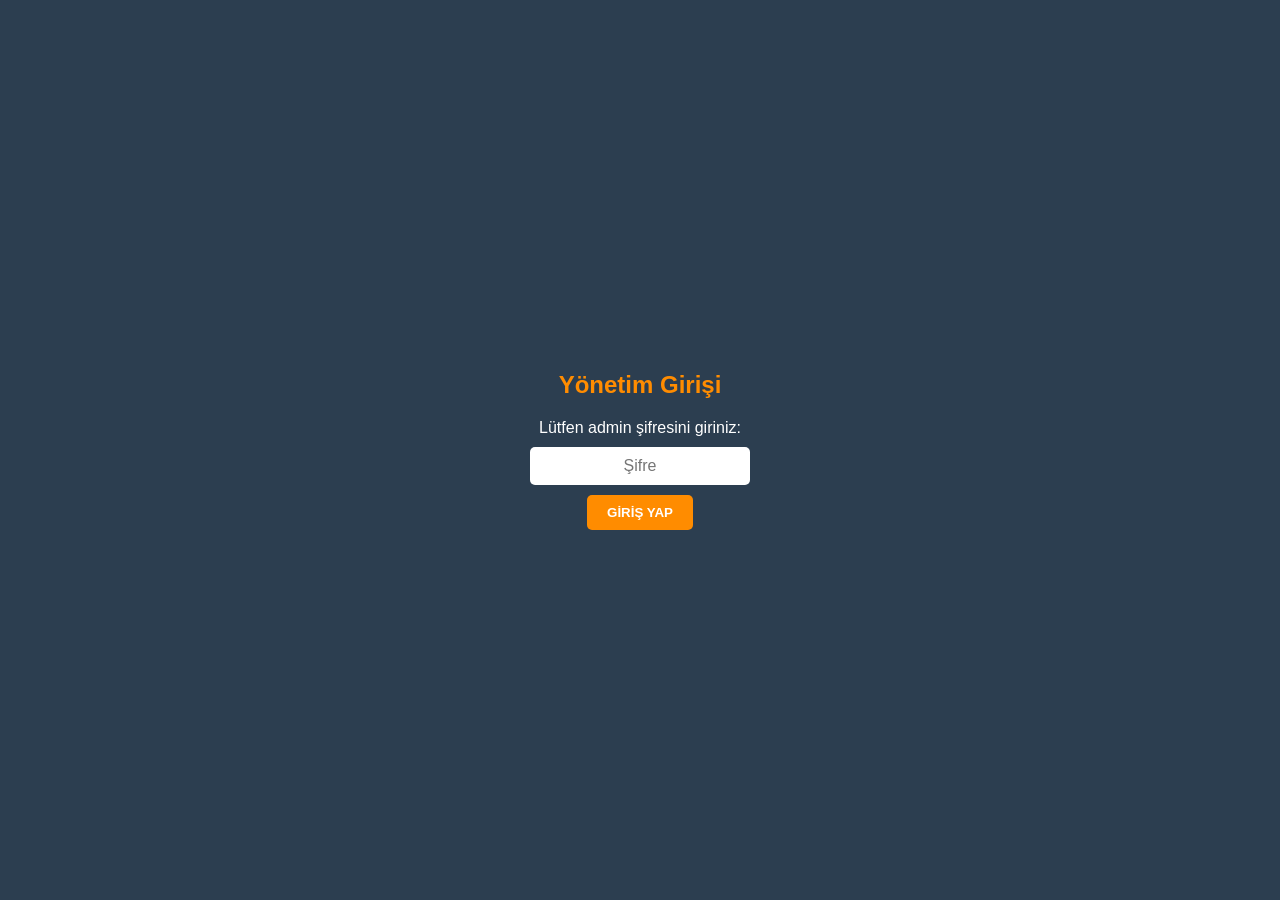
<file: admin.html>
<!DOCTYPE html>
<html lang="tr">
<head>
    <meta charset="UTF-8">
    <meta name="viewport" content="width=device-width, initial-scale=1.0">
    <title>RSGrup Yönetim Paneli</title>
    <style>
        * { margin: 0; padding: 0; box-sizing: border-box; font-family: 'Segoe UI', Tahoma, Geneva, Verdana, sans-serif; }
        body { background-color: #2c3e50; color: #fff; display: flex; justify-content: center; align-items: center; height: 100vh; }
        
        /* Şifre Ekranı */
        #login-screen { text-align: center; }
        #login-screen input { padding: 10px; margin-top: 10px; border-radius: 5px; border: none; font-size: 1rem; text-align: center; }
        #login-screen button { padding: 10px 20px; margin-top: 10px; border: none; border-radius: 5px; background-color: #FF8C00; color: white; font-weight: bold; cursor: pointer; }
        
        /* Admin Paneli */
        #admin-panel { display: none; background: #fff; color: #333; padding: 40px; border-radius: 10px; width: 100%; max-width: 500px; box-shadow: 0 10px 30px rgba(0,0,0,0.5); }
        h2 { text-align: center; color: #FF8C00; margin-bottom: 20px; }
        .form-group { margin-bottom: 15px; }
        label { display: block; font-weight: bold; margin-bottom: 5px; color: #2c3e50; font-size: 0.95rem; }
        input[type="number"] { width: 100%; padding: 10px; border: 1px solid #ccc; border-radius: 5px; font-size: 1.1rem; }
        .btn-kaydet { width: 100%; padding: 15px; background-color: #27ae60; color: white; border: none; border-radius: 5px; font-size: 1.1rem; font-weight: bold; cursor: pointer; margin-top: 10px; }
        .btn-kaydet:hover { background-color: #219150; }
        .geri-don { display: block; text-align: center; margin-top: 15px; color: #7f8c8d; text-decoration: none; font-size: 0.9rem; }
        .success-msg { display: none; background: #d4edda; color: #155724; padding: 10px; text-align: center; border-radius: 5px; margin-top: 15px; font-weight: bold; }
    </style>
</head>
<body>

    <div id="login-screen">
        <h2>Yönetim Girişi</h2>
        <p>Lütfen admin şifresini giriniz:</p>
        <input type="password" id="sifre-input" placeholder="Şifre"><br>
        <button onclick="girisYap()">GİRİŞ YAP</button>
    </div>

    <div id="admin-panel">
        <h2>Fiyat Güncelleme Paneli</h2>
        
        <div class="form-group">
            <label>Katlanır Cambalkon m² Fiyatı (TL)</label>
            <input type="number" id="katlanirFiyat" value="2500">
        </div>

        <div class="form-group">
            <label>Sürme Sistem m² Fiyatı (TL)</label>
            <input type="number" id="surmeFiyat" value="3000">
        </div>

        <div class="form-group">
            <label>Isıcamlı Sistem m² Fiyatı (TL)</label>
            <input type="number" id="isicamFiyat" value="3750">
        </div>

        <hr style="margin: 20px 0; border: 0; border-top: 1px solid #eee;">

        <div class="form-group">
            <label>Füme Cam Metrekare Farkı (TL)</label>
            <input type="number" id="fumeFark" value="200">
        </div>

        <div class="form-group">
            <label>Mavi / Yeşil Cam Metrekare Farkı (TL)</label>
            <input type="number" id="maviYesilFark" value="300">
        </div>

        <button class="btn-kaydet" onclick="fiyatlariKaydet()">FİYATLARI KAYDET VE GÜNCELLE</button>
        <div id="basari-mesaji" class="success-msg">Fiyatlar başarıyla güncellendi!</div>
        <a href="teklif.html" class="geri-don">Teklif Sayfasına Git ve Test Et →</a>
    </div>

    <script>
        // Sayfa açıldığında hafızada eski fiyatlar varsa doldur
        window.onload = function() {
            if(localStorage.getItem('katlanirFiyat')) document.getElementById('katlanirFiyat').value = localStorage.getItem('katlanirFiyat');
            if(localStorage.getItem('surmeFiyat')) document.getElementById('surmeFiyat').value = localStorage.getItem('surmeFiyat');
            if(localStorage.getItem('isicamFiyat')) document.getElementById('isicamFiyat').value = localStorage.getItem('isicamFiyat');
            if(localStorage.getItem('fumeFark')) document.getElementById('fumeFark').value = localStorage.getItem('fumeFark');
            if(localStorage.getItem('maviYesilFark')) document.getElementById('maviYesilFark').value = localStorage.getItem('maviYesilFark');
        };

        // GİRİŞ ŞİFRESİ (rsgrup123)
        function girisYap() {
            let girilenSifre = document.getElementById('sifre-input').value;
            if(girilenSifre === "rsgrup123") {
                document.getElementById('login-screen').style.display = "none";
                document.getElementById('admin-panel').style.display = "block";
            } else {
                alert("Hatalı şifre!");
            }
        }

        // Fiyatları Kaydet
        function fiyatlariKaydet() {
            localStorage.setItem('katlanirFiyat', document.getElementById('katlanirFiyat').value);
            localStorage.setItem('surmeFiyat', document.getElementById('surmeFiyat').value);
            localStorage.setItem('isicamFiyat', document.getElementById('isicamFiyat').value);
            localStorage.setItem('fumeFark', document.getElementById('fumeFark').value);
            localStorage.setItem('maviYesilFark', document.getElementById('maviYesilFark').value);
            
            document.getElementById('basari-mesaji').style.display = "block";
            setTimeout(() => { document.getElementById('basari-mesaji').style.display = "none"; }, 3000);
        }
    </script>
</body>
</html>
</file>
